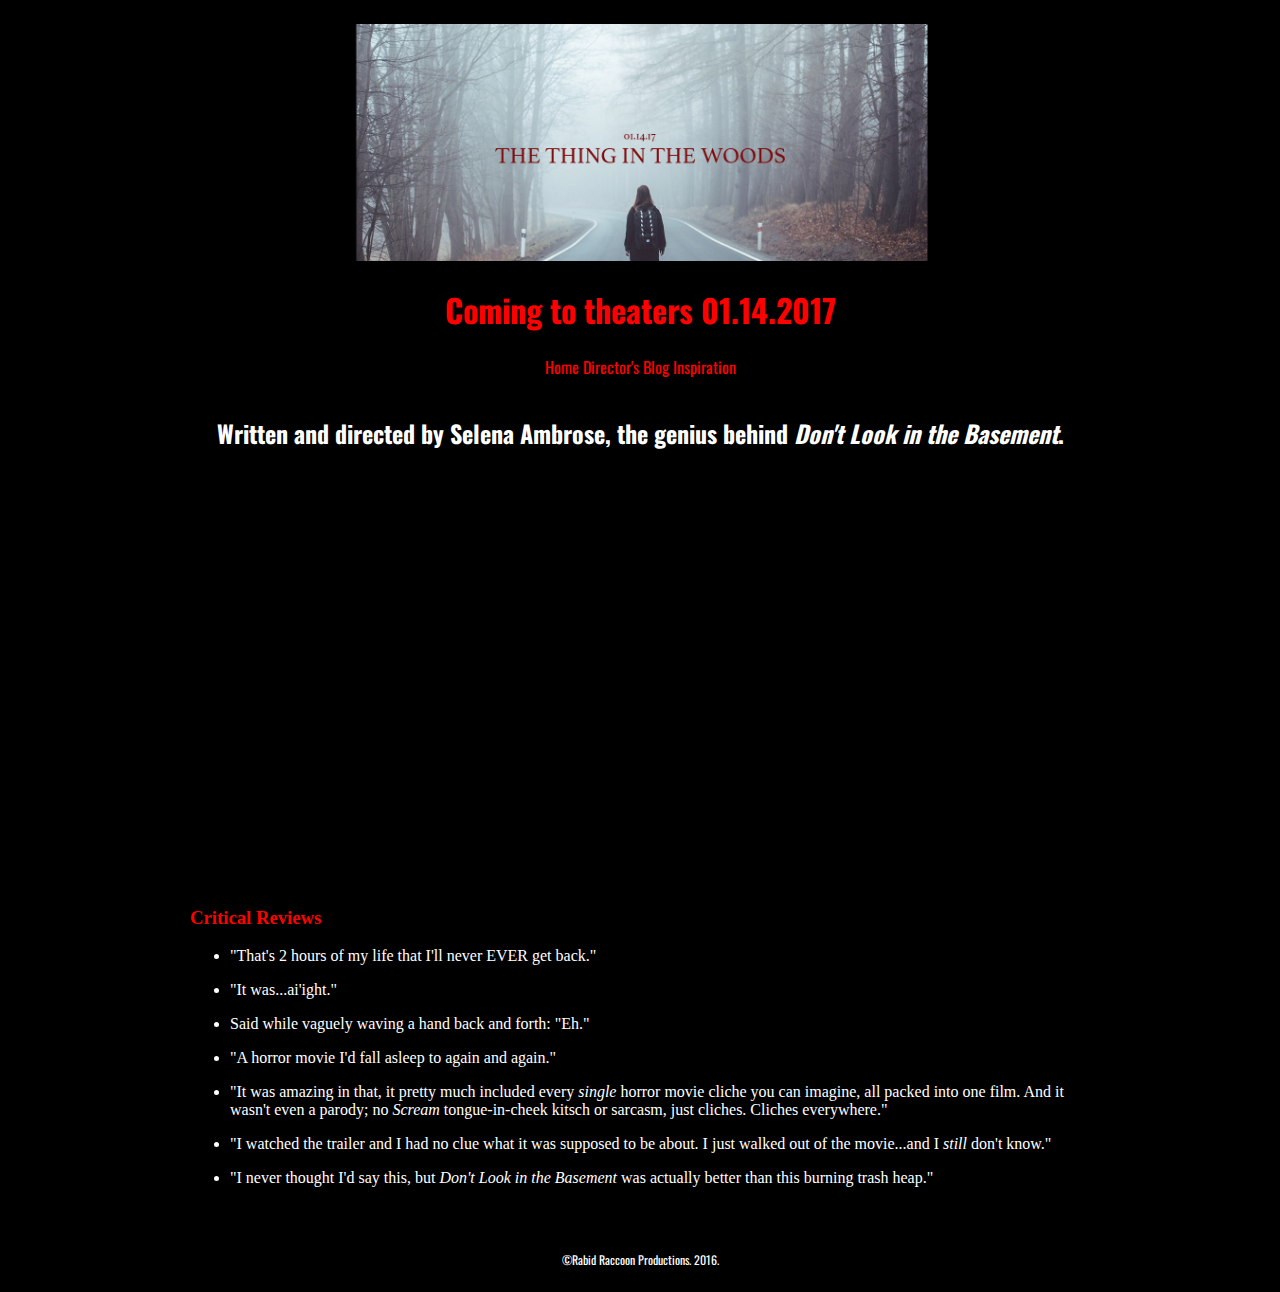
<file: index.html>
<!DOCTYPE html>
<html>

<head>
	<title>The Thing in the Woods Official Website</title>
	<link rel="stylesheet" href="resources/style.css">
	<link href="https://fonts.googleapis.com/css?family=Droid+Sans|Fjalla+One|Oswald" rel="stylesheet">
</head>
<body>
	
	<header>
		<img src="images/title.jpg">
		<h1>Coming to theaters 01.14.2017</h1>
		<nav>
			<a href="index.html">Home</a>
			<a href="blog.html">Director's Blog</a>
			<a href="insp.html">Inspiration</a>
		</nav>
		<h2>Written and directed by Selena Ambrose, the genius behind <em>Don't Look in the Basement</em>.</h2>
	</header>
	
	<main>
	
		<iframe src="https://player.vimeo.com/video/195739327" width="640" height="360" frameborder="0" webkitallowfullscreen mozallowfullscreen allowfullscreen></iframe>
		
		
		
		<h3 style="color:red; text-align:left;">Critical Reviews</h3>
			<ul>
			<li>"That's 2 hours of my life that I'll never EVER get back."</li>
			<li>"It was...ai'ight."</li>
			<li>Said while vaguely waving a hand back and forth: "Eh."</li>
			<li>"A horror movie I'd fall asleep to again and again."</li>
			<li>"It was amazing in that, it pretty much included every <em>single</em> horror movie cliche you can imagine, all packed into one film. And it wasn't even a parody; no <em>Scream</em> tongue-in-cheek kitsch or sarcasm, just cliches. Cliches everywhere."</li>
			<li>"I watched the trailer and I had no clue what it was supposed to be about. I just walked out of the movie...and I <em>still</em> don't know."</li>
			<li>"I never thought I'd say this, but <em>Don't Look in the Basement</em> was actually better than this burning trash heap."</li>
			</ul>
		
	
	</main>
	
	<footer>
		<p>&copy;Rabid Raccoon Productions. 2016.</p>
	</footer>
</body>


</html>
</file>
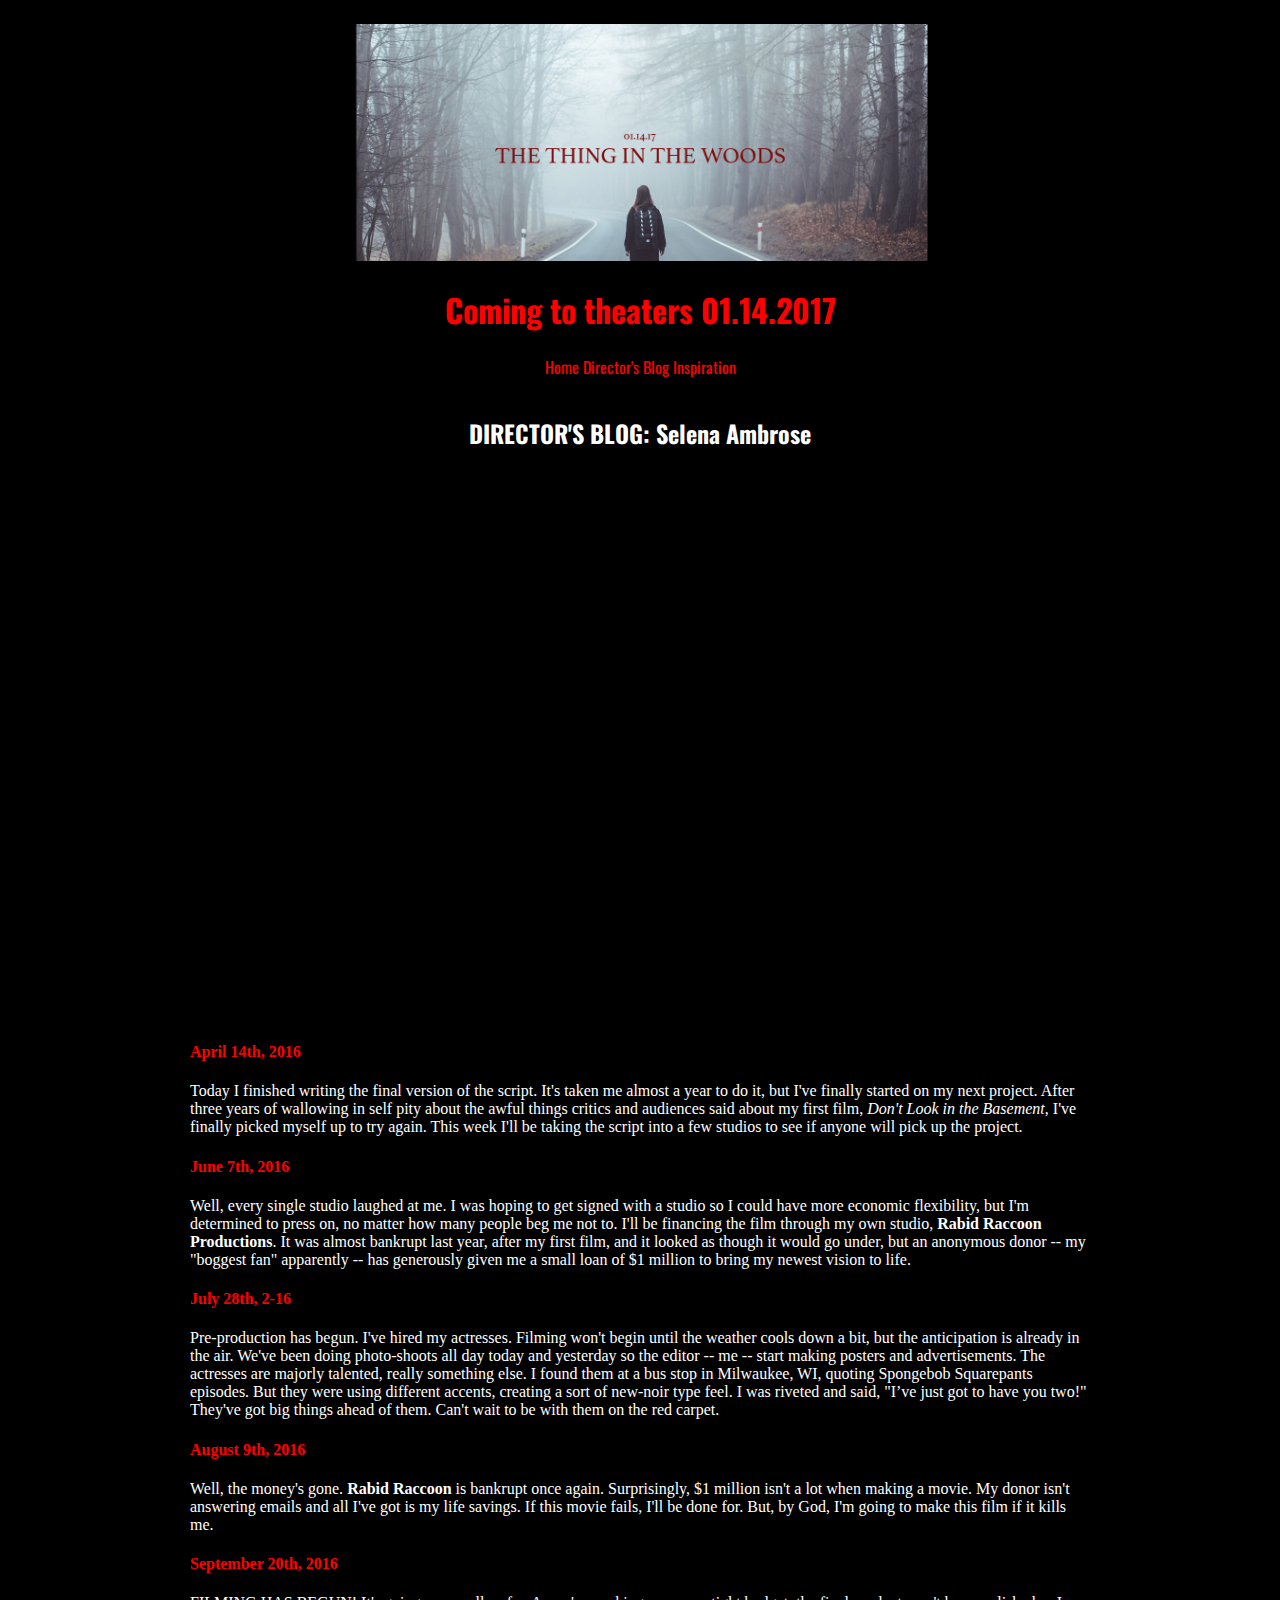
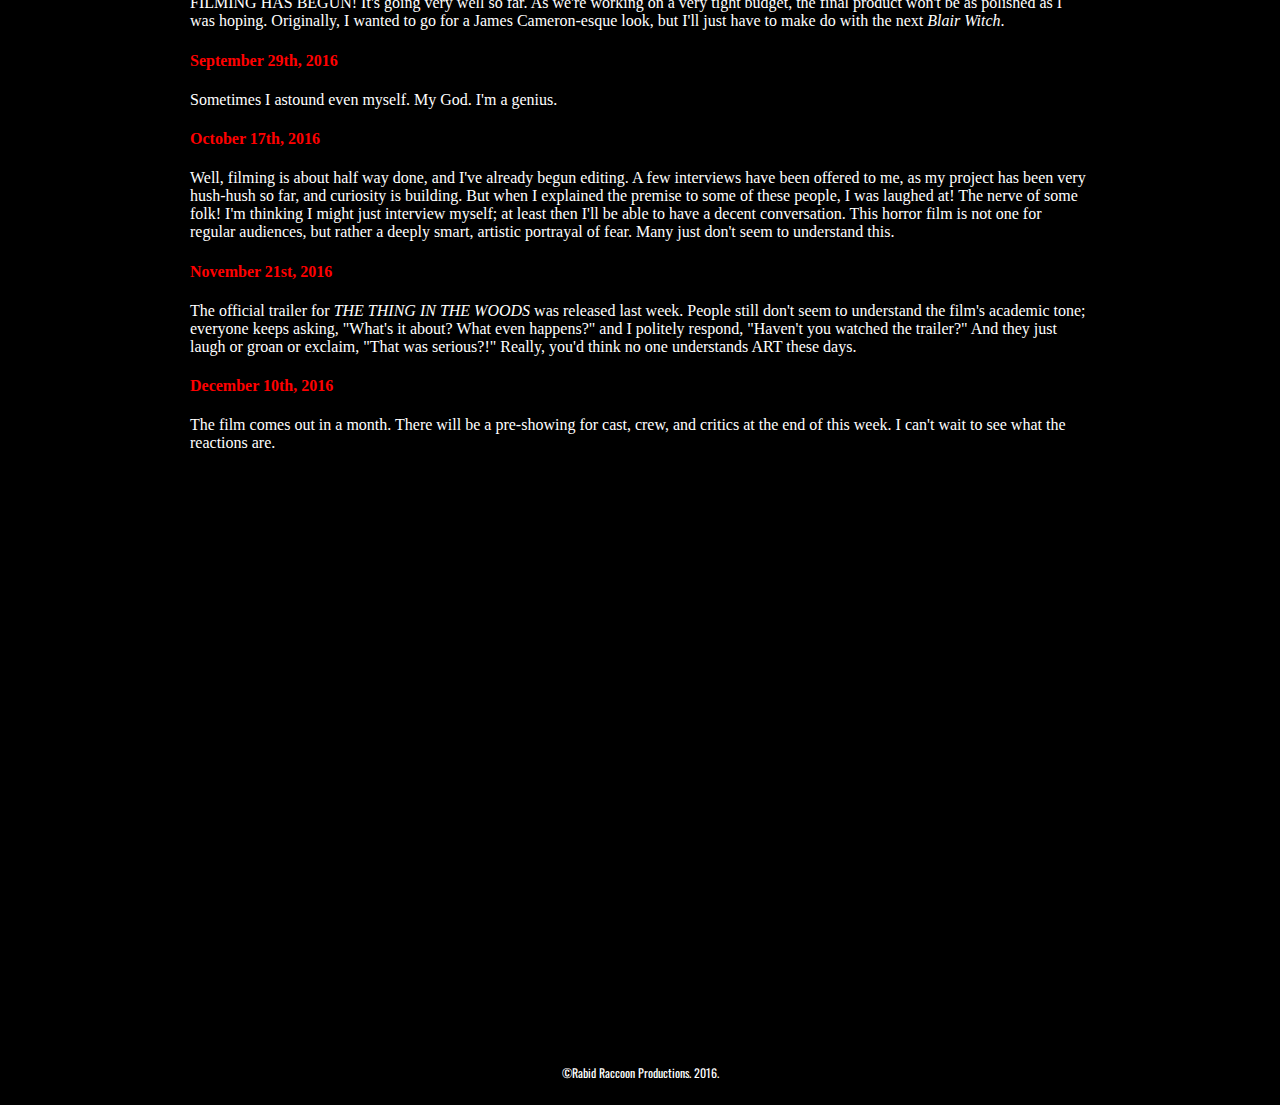
<file: blog.html>
<!DOCTYPE html>
<html>

<head>
	<title>The Thing in the Woods Official Website</title>
	<link rel="stylesheet" href="resources/style.css">
	<link href="https://fonts.googleapis.com/css?family=Droid+Sans|Fjalla+One|Oswald" rel="stylesheet">
</head>
<body>
	
	<header style="color:red; font-family:Fjalla One">
		<img src="images/title.jpg">
		<h1>Coming to theaters 01.14.2017</h1>
		<nav>
			<a href="index.html">Home</a>
			<a href="blog.html">Director's Blog</a>
			<a href="insp.html">Inspiration</a>
		</nav>
	</header>
	<main>
	
	<!--vlog vid goes here-->
	
	<h2>DIRECTOR'S BLOG: Selena Ambrose<h2>
	
	<iframe src="https://player.vimeo.com/video/195743198" width="640" height="480" frameborder="0" webkitallowfullscreen mozallowfullscreen allowfullscreen></iframe>
	
		<h4>April 14th, 2016</h4>
			<p>Today I finished writing the final version of the script. It's taken me almost a year to do it, but I've finally started on my next project. After three years of wallowing in self pity about the awful things critics and audiences said about my first film, <em>Don't Look in the Basement</em>, I've finally picked myself up to try again. This week I'll be taking the script into a few studios to see if anyone will pick up the project.</p>
		<h4>June 7th, 2016</h4>
			<p>Well, every single studio laughed at me. I was hoping to get signed with a studio so I could have more economic flexibility, but I'm determined to press on, no matter how many people beg me not to. I'll be financing the film through my own studio, <strong>Rabid Raccoon Productions</strong>. It was almost bankrupt last year, after my first film, and it looked as though it would go under, but an anonymous donor -- my "boggest fan" apparently -- has generously given me a small loan of $1 million to bring my newest vision to life.</p>
		<h4>July 28th, 2-16</h4>
			<p>	Pre-production has begun. I've hired my actresses. Filming won't begin until the weather cools down a bit, but the anticipation is already in the air. We've been doing photo-shoots all day today and yesterday so the editor -- me -- start making posters and advertisements. The actresses are majorly talented, really something else. I found them at a bus stop in Milwaukee, WI, quoting Spongebob Squarepants episodes. But they were using different accents, creating a sort of new-noir type feel. I was riveted and said, "I’ve just got to have you two!" They've got big things ahead of them. Can't wait to be with them on the red carpet.</p>
		<h4>August 9th, 2016</h4>
			<p>Well, the money's gone. <strong>Rabid Raccoon</strong> is bankrupt once again. Surprisingly, $1 million isn't a lot when making a movie. My donor isn't answering emails and all I've got is my life savings. If this movie fails, I'll be done for. But, by God, I'm going to make this film if it kills me.</p>
		<h4>September 20th, 2016</h4>
			<p>FILMING HAS BEGUN! It's going very well so far. As we're working on a very tight budget, the final product won't be as polished as I was hoping. Originally, I wanted to go for a James Cameron-esque look, but I'll just have to make do with the next <em>Blair Witch</em>.</p>
		<h4>September 29th, 2016</h4>
			<p>Sometimes I astound even myself. My God. I'm a genius.</p>
		<h4>October 17th, 2016</h4>
			<p>Well, filming is about half way done, and I've already begun editing. A few interviews have been offered to me, as my project has been very hush-hush so far, and curiosity is building. But when I explained the premise to some of these people, I was laughed at! The nerve of some folk! I'm thinking I might just interview myself; at least then I'll be able to have a decent conversation. This horror film is not one for regular audiences, but rather a deeply smart, artistic portrayal of fear. Many just don't seem to understand this.</p>
		<h4>November 21st, 2016</h4>
			<p>The official trailer for <em>THE THING IN THE WOODS</em> was released last week. People still don't seem to understand the film's academic tone; everyone keeps asking, "What's it about? What even happens?" and I politely respond, "Haven't you watched the trailer?" And they just laugh or groan or exclaim, "That was serious?!" Really, you'd think no one understands ART these days.</p>
		<h4>December 10th, 2016</h4>
			<p>The film comes out in a month. There will be a pre-showing for cast, crew, and critics at the end of this week. I can't wait to see what the reactions are.</p>						


	<iframe src="https://player.vimeo.com/video/195743153" width="640" height="480" frameborder="0" webkitallowfullscreen mozallowfullscreen allowfullscreen></iframe>
	</main>
	<footer>
		<p>&copy;Rabid Raccoon Productions. 2016.</p>
	</footer>

</body>


</html>
</file>
<file: resources/style.css>
.title {
	margin-top:16px;

}


body {
	margin-left:auto;
	margin-right:auto;
	width:900px;
	background-color:black;

}



header{
	margin-top:24px;
}



p {
	color:white;
	margin-top:16px;
	margin-bottom:16px;
}

nav {
	color:white;
	text-align:center;
	font-family:Oswald;
	
	
}

nav a {
	color:red;
	text-align:center;
}

a {
	text-decoration: none;
}



a:hover {
	color:white;
}

h1 {
	text-align:center;
	color:red;
	font-family:Oswald;

}

h2 {
	color:white;
	text-align:center;
	margin-top:36px;
	font-family:Oswald;
}
h3 {
	color:white;
	text-align:center;
	margin-top:24px;
}

h4 {
	color: red;
}


h5 {
	color: red;
}


ul {
	color:white;
	margin-top:16px;
	margin-bottom:16px;
}

li {
	margin-top:16px;o
	margin-bottom:16px;
}

footer {
 color:white;
 font-family: Oswald;
 font-size:12px;
}

iframe {
	margin-top: 24px;
	margin-left:130px;
	margin-right:64px; 
	margin-bottom:24px;
}

#photo-grid {
	margin-top: 16px;
    column-count: 3;
    column-gap: 24px;
}

img {
    border-radius: 0.25em;
    width: 100%;
}

#photo-grid img {
    margin-top: 24px;
    margin-bottom:36px;
}




footer {
	text-align:center;
	margin-top: 64px;
	margin-bottom: 24px;
}
</file>
